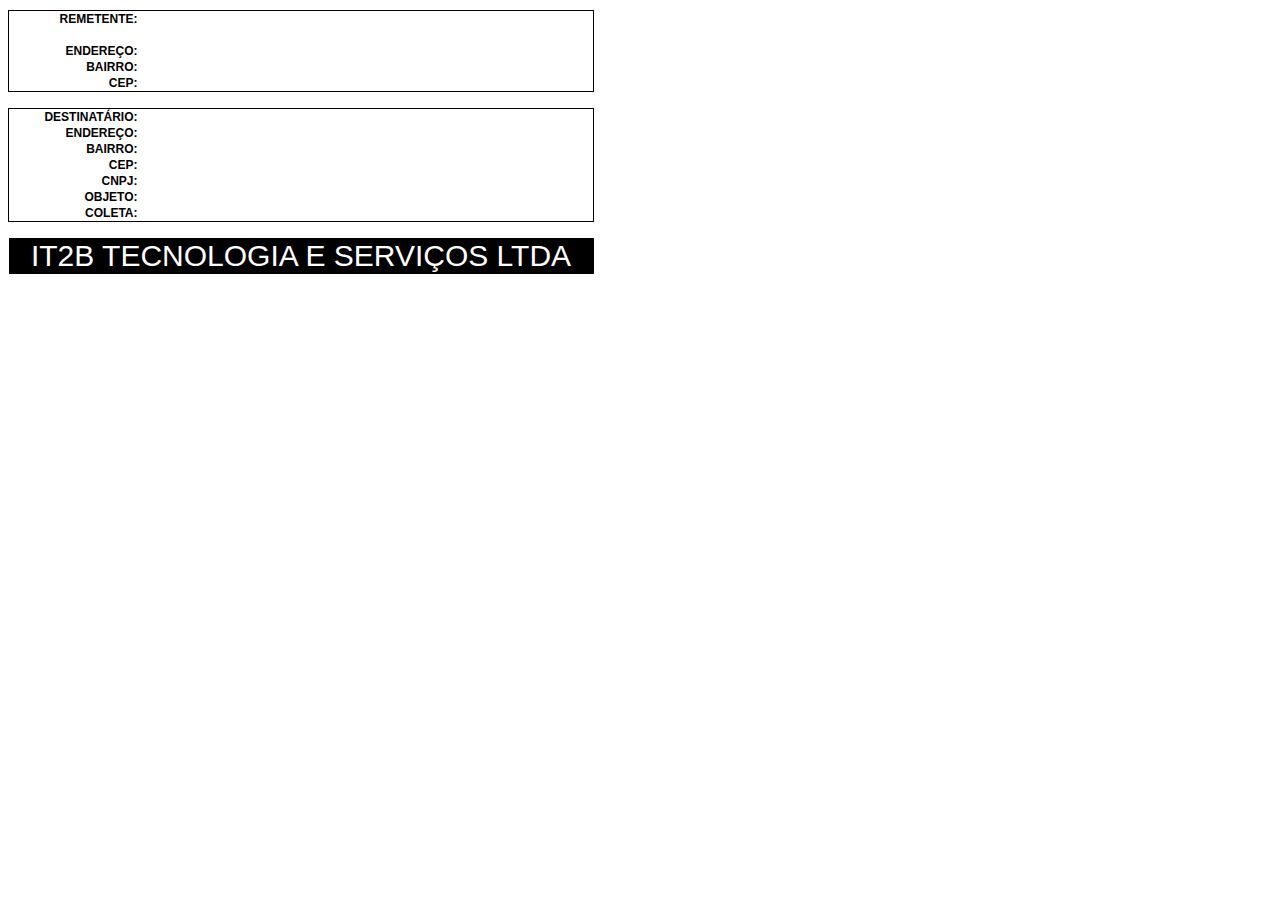
<file: docs/assets/etiqueta/index.html>
<!DOCTYPE html>
<html lang="en">

<head>
  <meta charset="UTF-8" />
  <meta http-equiv="X-UA-Compatible" content="IE=edge" />
  <meta name="viewport" content="width=device-width, initial-scale=1.0" />
  <title>RAT</title>
  <style>
    * {
      box-sizing: border-box;
      font-family: 'Arial', 'Lucida Sans Unicode', 'Lucida Grande', 'Lucida Sans', 'Trebuchet MS', sans-serif;
    }

    table {
      border-collapse: collapse;
      font-size: 12px;
    }

    input {
      width: 100%;
      border: none;
    }

    .col {
      width: 65px;
    }

    .border-start {
      border-top: 1px solid;
      border-left: 1px solid;
      border-right: 1px solid;
    }

    .border-middle {
      border-left: 1px solid;
      border-right: 1px solid;
    }

    .border-end {
      border-bottom: 1px solid;
      border-left: 1px solid;
      border-right: 1px solid;
    }

    .mark {
      background-color: black;
      color: white;
      text-align: center;
      font-size: 30px;
    }

    td.info {
      font-weight: bold;
      text-align: end;
    }

    span {
      margin-left: 5px;
    }
  </style>
</head>

<body>
  <table>
    <thead>
    </thead>
    <tbody>
      <tr class="separator">
        <td class="col"></td>
        <td class="col"></td>
        <td class="col"></td>
        <td class="col"></td>
        <td class="col"></td>
        <td class="col"></td>
        <td class="col"></td>
        <td class="col"></td>
        <td class="col"></td>
      </tr>
      <!-- DADOS REMETENTE -->
      <tr class="border-start">
        <td colspan="2" class="info">REMETENTE: </td>
        <td colspan="7">
          <span id="tecnico_nome"></span>
        </td>
      </tr>
      <tr class="border-middle">
        <td colspan="2"></td>
        <td colspan="7">
          <span id="remetente_nome"></span>
        </td>
      </tr>
      <tr class="border-middle">
        <td colspan="2" class="info">ENDEREÇO: </td>
        <td colspan="8">
          <span id="remetente_endereco"></span>
      </tr>
      <tr colspan="9" class="border-middle">
        <td colspan="2" class="info">
          BAIRRO:
        </td>
        <td colspan="7">
          <span id="remetente_bairro"></span>
        </td>
      </tr>
      <tr colspan="9" class="border-end">
        <td colspan="2" class="info">
          CEP:
        </td>
        <td colspan="7">
          <span id="remetente_cep"></span>
        </td>
      </tr>
      <tr>
        <td colspan="9">&nbsp;</td>
      </tr>
      <!-- DESTINATÁRIO -->
      <tr class="border-start">
        <td colspan="2" class="info">
          DESTINATÁRIO:
        </td>
        <td colspan="7">
          <span id="destinatario_nome"></span>
        </td>
      </tr>
      <tr class="border-middle">
        <td colspan="2" class="info">
          ENDEREÇO:
        </td>
        <td colspan="7">
          <span id="destinatario_endereco"></span>
        </td>
      </tr>
      <tr class="border-middle">
        <td colspan="2" class="info">
          BAIRRO:
        </td>
        <td colspan="7">
          <span id="destinatario_bairro"></span>
        </td>
      </tr>
      <tr class="border-middle">
        <td colspan="2" class="info">
          CEP:
        </td>
        <td colspan="7">
          <span id="destinatario_cep"></span>
        </td>
      </tr>
      <tr class="border-middle">
        <td colspan="2" class="info">
          CNPJ:
        </td>
        <td colspan="7">
          <span id="destinatario_cnpj"></span>
        </td>
      </tr>
      <tr class="border-middle">
        <td colspan="2" class="info">
          OBJETO:
        </td>
        <td colspan="7">
          <span id="coleta_objeto"></span>
        </td>
      </tr>
      <tr class="border-end">
        <td colspan="2" class="info">
          COLETA:
        </td>
        <td colspan="7">
          <span id="coleta_numero"></span>
        </td>
      </tr>
      <tr>
        <td colspan="9">&nbsp;</td>
      </tr>
      <tr class="mark">
        <td colspan="9">IT2B TECNOLOGIA E SERVIÇOS LTDA</td>
      </tr>
    </tbody>

  </table>
</body>

</html>
</file>
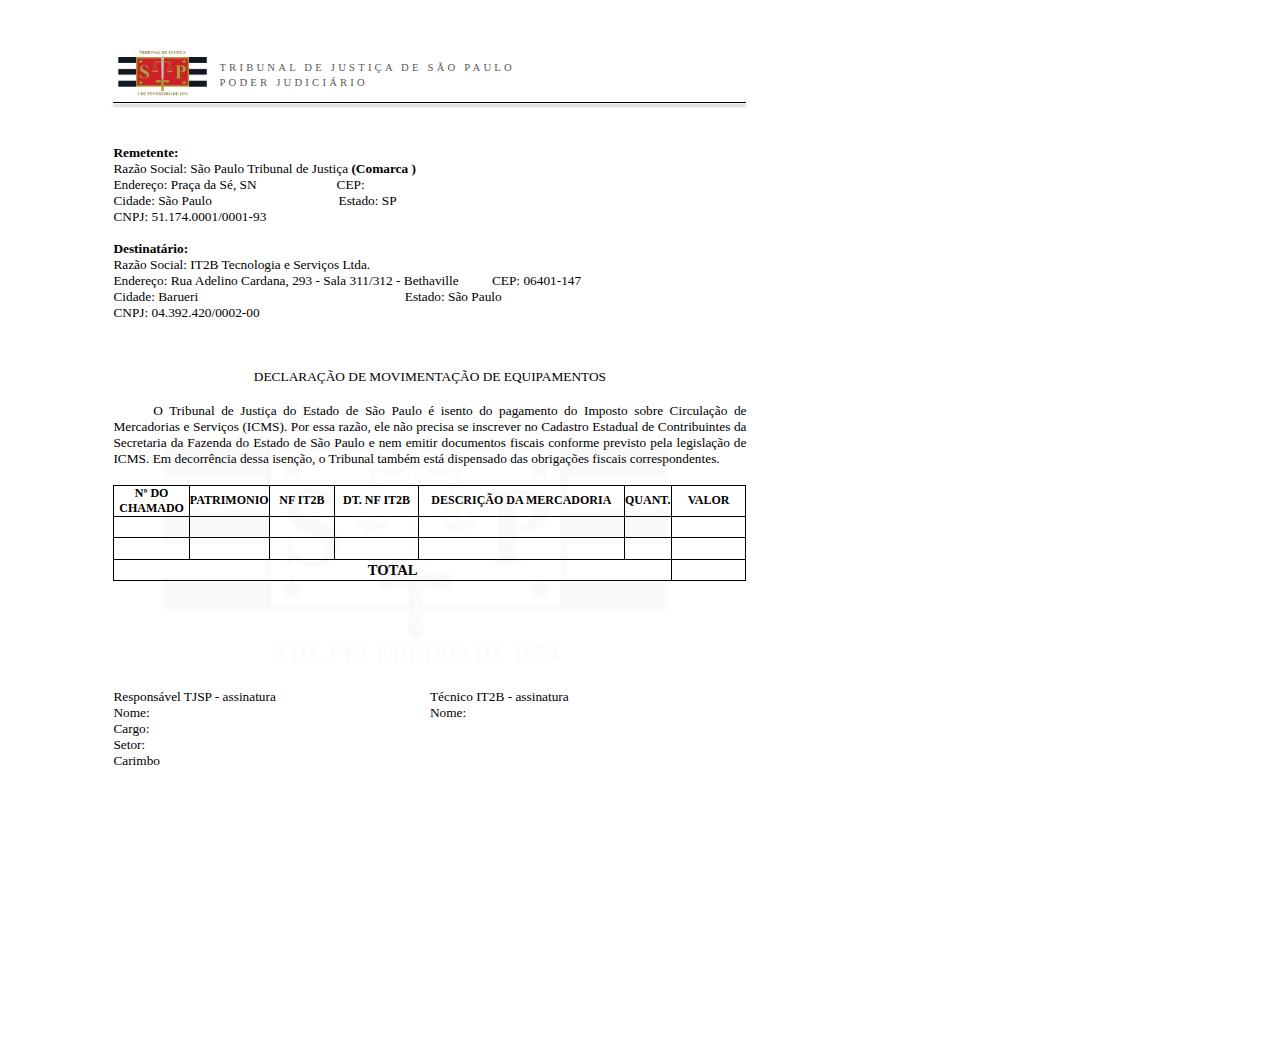
<file: docs/assets/reversa/index.html>
<!DOCTYPE html>
<html lang="en">

<head>
    <meta charset="UTF-8">
    <meta name="viewport" content="width=device-width, initial-scale=1.0">
    <title>Carta Reversa</title>
    <style>
        * {
            font-family: Verdana;
            box-sizing: border-box;
            border-collapse: collapse;
            margin: 0;
            padding: 0;
        }

        #paper {
            padding: 1cm 1.84cm 2.5cm 3cm;
            background-image: url("tjsp_background.png");
            background-size: 14.98cm 10.59cm;
            background-repeat: no-repeat;
            background-position: 50% 51%;
            width: 21.59cm;
            height: 27.94cm;
        }

        #header {
            width: 100%;
            display: flex;
            align-items: center;
        }

        #header-text {
            font-family: 'Times New Roman', Times, serif;
            font-size: 8pt;
            letter-spacing: 2.4pt;
            margin-left: 5px;
            line-height: .40cm;
            color: rgb(89, 89, 89);
        }

        .w-100 {
            width: 100%;
        }

        #img_header>img {
            width: 2.62cm;
            height: 1.85cm;
            margin-right: 2px;
        }

        .fs-10pt {
            font-size: 10pt;
        }

        table {
            text-transform: uppercase;
        }

        th {
            font-size: 9pt;
        }

        td {
            font-size: 11pt;
        }

        th,
        td {
            font-family: 'Calibri';
            border: 1px solid;
            text-align: center;
            height: 0.57cm;
        }

        .line {
            position: relative;
            bottom: 10px;
            border-bottom: 1px solid;
            box-shadow: 0px 3px 3px 0px #888888;
        }

        .text-center {
            text-align: center;
        }

        .text-justified {
            text-align: justify;
        }

        .col-2 {
            width: 2cm;
        }

        .col-1p75 {
            width: 1.75cm;
        }

        .col-2p25 {
            width: 2.25cm;
        }

        .col-5p5 {
            width: 5.5cm;
        }

        .col-1p25 {
            width: 1.25cm;
        }

        .col-1p99 {
            width: 1.99cm;
        }

        .whitespace {
            color: white;
        }

        #remetente_cidade {
            text-transform: uppercase;
        }
    </style>
</head>

<body>
    <div id="paper">
        <div id="inside-paper">
            <div id="header">
                <div id="img_header">
                    <img src="tjsp_header.png" alt="" srcset="">
                </div>
                <div id="header-text">TRIBUNAL DE JUSTIÇA DE SÃO PAULO<br>PODER JUDICIÁRIO</div>
            </div>
            <div class="w-100 line"></div>
            <div>
                <div class="fs-10pt">
                    <pre>


<b>Remetente:</b>
Razão Social: São Paulo Tribunal de Justiça <b>(Comarca <span id="remetente_cidade" name="remetente_cidade"></span>)</b>
Endereço: Praça da Sé, SN<span class="whitespace">____________</span>CEP: 
Cidade: São Paulo<span class="whitespace">___________________</span>Estado: SP
CNPJ: 51.174.0001/0001-93

<b>Destinatário:</b>
Razão Social: IT2B Tecnologia e Serviços Ltda.
Endereço: Rua Adelino Cardana, 293 - Sala 311/312 - Bethaville<span class="whitespace">_____</span>CEP: 06401-147
Cidade: Barueri<span class="whitespace">_______________________________</span>Estado: São Paulo
CNPJ: 04.392.420/0002-00



</pre>
                </div>

                <p class="text-center fs-10pt">DECLARAÇÃO DE MOVIMENTAÇÃO DE EQUIPAMENTOS</p>
                <br>
                <p class="text-justified fs-10pt">
                    <span class="whitespace">_____</span>
                    O Tribunal de Justiça do Estado de São Paulo é isento do pagamento do Imposto
                    sobre Circulação de
                    Mercadorias e Serviços (ICMS). Por essa razão, ele não precisa se inscrever no Cadastro Estadual
                    de
                    Contribuintes da Secretaria da Fazenda do Estado de São Paulo e nem emitir documentos fiscais
                    conforme previsto pela legislação de ICMS. Em decorrência dessa isenção, o Tribunal também está
                    dispensado das obrigações fiscais correspondentes.
                </p>
                <br>

                <table>
                    <thead>
                        <tr>
                            <th class="col-2">Nº DO CHAMADO</th>
                            <th class="col-2">PATRIMONIO</th>
                            <th class="col-1p75">NF IT2B</th>
                            <th class="col-2p25">DT. NF IT2B</th>
                            <th class="col-5p5">DESCRIÇÃO DA MERCADORIA</th>
                            <th class="col-1p25">QUANT.</th>
                            <th class="col-1p99">VALOR</th>
                        </tr>
                    </thead>
                    <tbody>
                        <tr>
                            <td id="equipamento_chamado1"></td>
                            <td id="equipamento_patrimonio1"></td>
                            <td id="equipamento_nf1"></td>
                            <td id="equipamento_data_nf1"></td>
                            <td id="equipamento_descricao1"></td>
                            <td id="equipamento_quantidade1"></td>
                            <td id="equipamento_valor_unitario1"></td>
                        </tr>
                        <tr>
                            <td id="equipamento_chamado2"></td>
                            <td id="equipamento_patrimonio2"></td>
                            <td id="equipamento_nf2"></td>
                            <td id="equipamento_data_nf2"></td>
                            <td id="equipamento_descricao2"></td>
                            <td id="equipamento_quantidade2"></td>
                            <td id="equipamento_valor_unitario2"></td>
                        </tr>
                    </tbody>
                    <tfoot>
                        <tr>

                            <td colspan="6" style="font-weight: bold;">
                                TOTAL
                            </td>
                            <td id="valor_total"></td>
                        </tr>
                    </tfoot>
                </table>
                <br>
                <br>
                <span class="fs-10pt" id="cidade_dia"></span>
                <br>
                <br>
                <br>
                <br>
                <div style="display: flex;" class="w-100 fs-10pt">
                    <div style="width: 50%;">
                        Responsável TJSP - assinatura
                        <br>Nome: <span name="usuario_nome" id="usuario_nome"></span>
                        <br>Cargo: <span name="usuario_cargo" id="usuario_cargo"></span>
                        <br>Setor: <span name="usuario_setor" id="usuario_setor"></span>
                        <br>Carimbo
                    </div>
                    <div style="width: 50%;">
                        Técnico IT2B - assinatura
                        <br>Nome: <span name="tecnico_nome" id="tecnico_nome"></span>
                    </div>
                </div>
            </div>
        </div>
    </div>
</body>

</html>
</file>
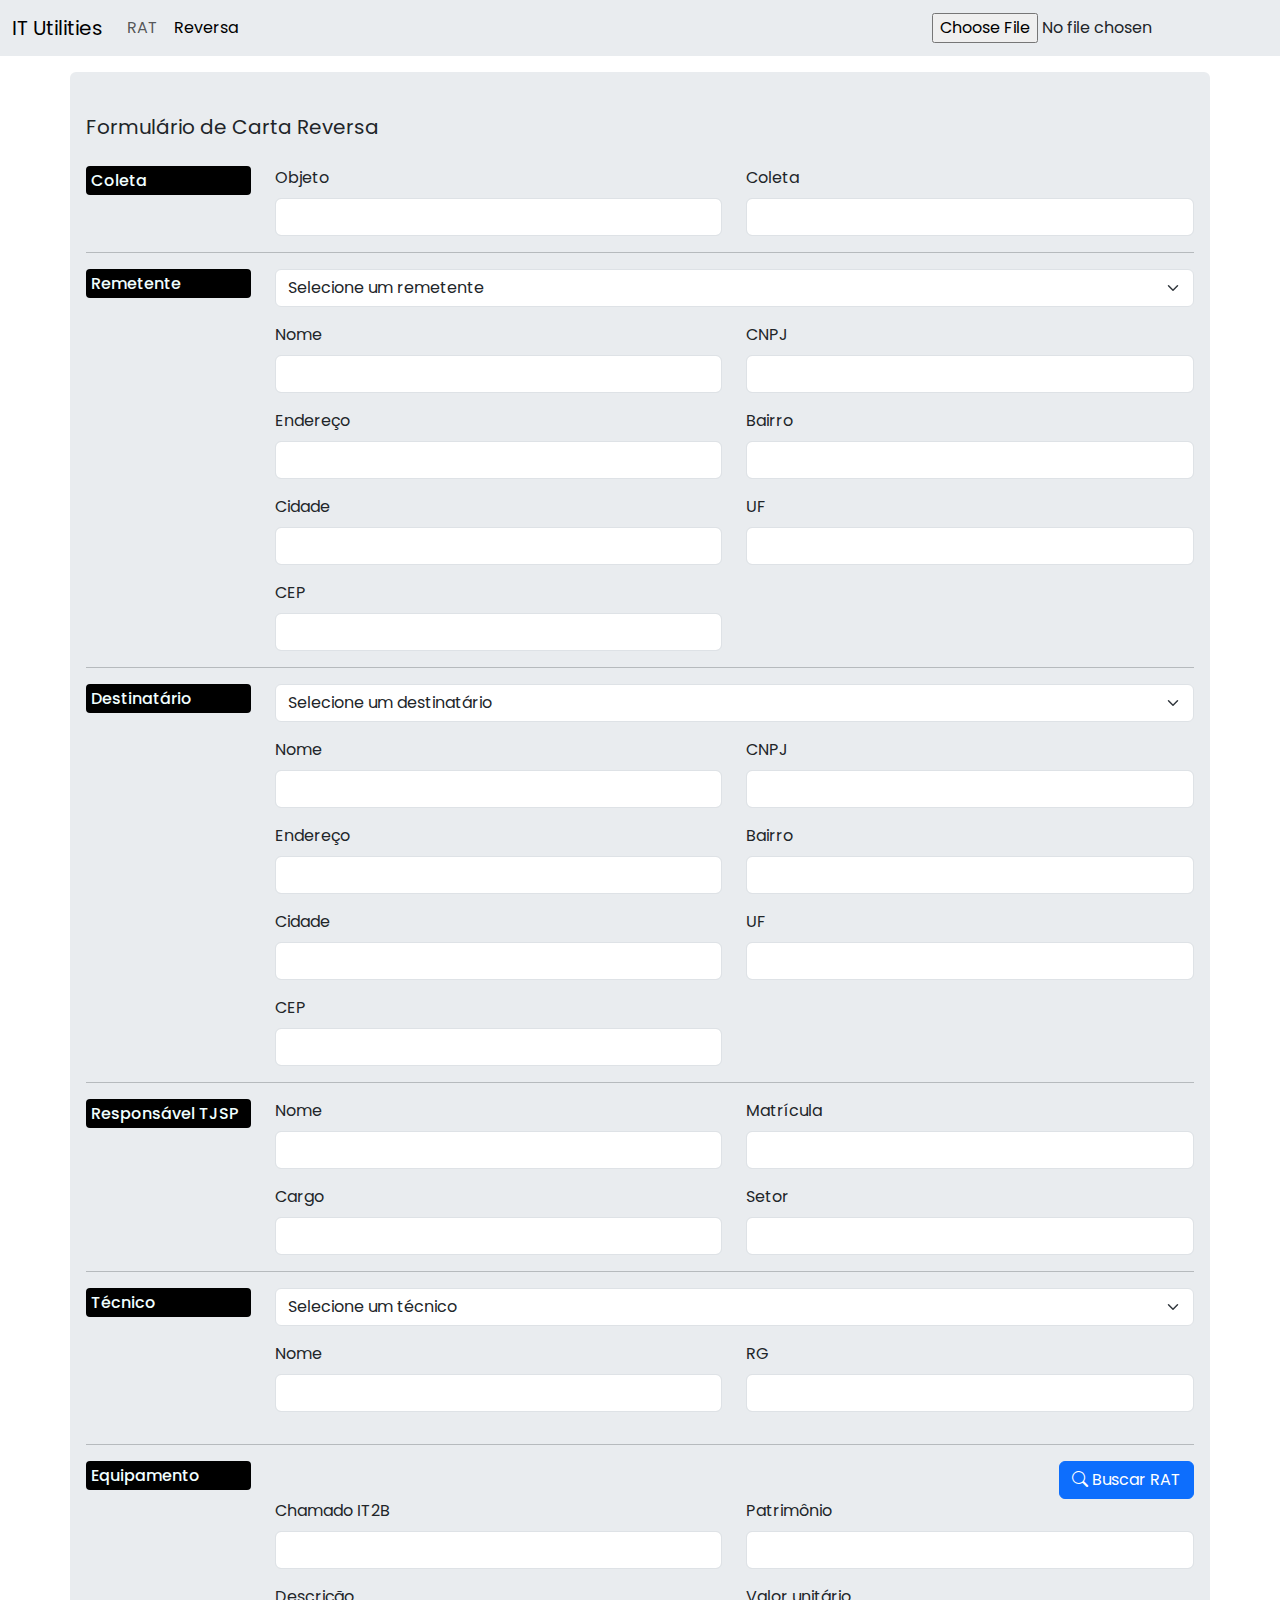
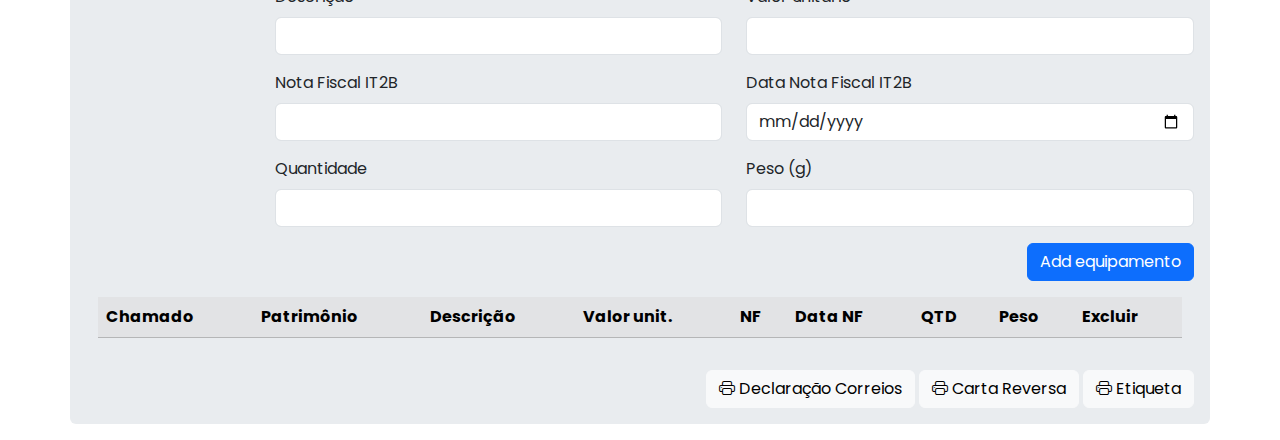
<file: docs/reversa.html>
<!DOCTYPE html>
<html lang="en">

<head>
  <meta charset="UTF-8" />
  <meta name="viewport" content="width=device-width, initial-scale=1.0" />
  <title>IT Utilities</title>
  <link href="https://cdn.jsdelivr.net/npm/bootstrap@5.3.3/dist/css/bootstrap.min.css" rel="stylesheet"
    integrity="sha384-QWTKZyjpPEjISv5WaRU9OFeRpok6YctnYmDr5pNlyT2bRjXh0JMhjY6hW+ALEwIH" crossorigin="anonymous" />
  <link rel="stylesheet" href="https://cdn.jsdelivr.net/npm/bootstrap-icons@1.11.3/font/bootstrap-icons.min.css" />
  <link rel="stylesheet" href="styles/rat.css" />
</head>

<body class="mb-3">
  <nav class="navbar navbar-expand bg-body-secondary mb-3">
    <div class="container-fluid">
      <a class="navbar-brand">IT Utilities</a>
      <div class="collapse navbar-collapse" id="navbarSupportedContent">
        <ul class="navbar-nav me-auto mb-2 mb-lg-0">
          <!-- <li class="nav-item">
              <a class="nav-link active" aria-current="page" href="#">Home</a>
            </li>
            <li class="nav-item">
              <a class="nav-link" href="#">Link</a>
            </li> -->
          <li class="nav-item">
            <a class="nav-link" href="./index.html">RAT</a>
          </li>
          <li class="nav-item">
            <a class="nav-link active" href="./reversa.html">Reversa</a>
          </li>
        </ul>
        <!-- <form class="d-flex" role="search">
            <input
              class="form-control me-2"
              type="search"
              placeholder="Search"
              aria-label="Search"
            />
            <button class="btn btn-outline-success" type="submit">
              Search
            </button>
          </form> -->
      </div>
    </div>
    <div class="d-flex pe-2">
      <input type="file" id="uploadFile">
    </div>
  </nav>
  <div class="container bg-body-secondary p-3 rounded-2">
    <nav class="my-4">
      <div class="fs-5">Formulário de Carta Reversa</div>
    </nav>
    <form id="form">
      <div class="row">
        <div class="col-2">
          <h6>Coleta</h6>
        </div>
        <div class="col">
          <div class="row">
            <div class="col">
              <label class="form-label" for="coleta_objeto">Objeto
              </label>
              <input class="form-control" type="text" id="coleta_objeto" name="coleta_objeto" />
            </div>
            <div class="col">
              <label class="form-label" for="coleta_numero">Coleta</label>
              <input class="form-control" type="number" id="coleta_numero" name="coleta_numero" />
            </div>
          </div>
        </div>
      </div>

      <hr />
      <div class="row">
        <div class="col-2">
          <h6>Remetente</h6>
        </div>
        <div class="col">
          <div class="row mb-3">
            <div class="col">
              <select class="form-select" id="remetentes">
                <option value="0" selected>Selecione um remetente</option>
              </select>
            </div>
          </div>
          <div class="row mb-3">
            <div class="col">
              <label class="form-label" for="remetente_">Nome</label>
              <input class="form-control" type="text" id="remetente_nome" name="remetente_nome" />
            </div>
            <div class="col">
              <label class="form-label" for="remetente_cnpj">CNPJ
              </label>
              <input class="form-control" type="text" id="remetente_cnpj" name="remetente_cnpj" />
            </div>
          </div>
          <div class="row mb-3">
            <div class="col">
              <label class="form-label" for="remetente_endereco">Endereço</label>
              <input class="form-control" type="text" id="remetente_endereco" name="remetente_endereco" />
            </div>
            <div class="col">
              <label class="form-label" for="remetente_bairro">Bairro</label>
              <input class="form-control" type="text" id="remetente_bairro" name="remetente_bairro" />
            </div>
          </div>
          <div class="row mb-3">
            <div class="col">
              <label class="form-label" for="remetente_cidade">Cidade</label>
              <input class="form-control" type="text" id="remetente_cidade" name="remetente_cidade" />
            </div>
            <div class="col">
              <label class="form-label" for="remetente_uf">UF</label>
              <input class="form-control" type="text" id="remetente_uf" name="remetente_uf" />
            </div>
          </div>
          <div class="row">
            <div class="col">
              <label class="form-label" for="remetente_cep">CEP</label>
              <input class="form-control" type="text" id="remetente_cep" name="remetente_cep" />
            </div>
            <div class="col">
            </div>
          </div>
        </div>
      </div>

      <hr />

      <div class="row">
        <div class="col-2">
          <h6>Destinatário</h6>
        </div>
        <div class="col">
          <div class="row mb-3">
            <div class="col">
              <select class="form-select" id="destinatarios">
                <option value="0" selected>Selecione um destinatário</option>
              </select>
            </div>
          </div>
          <div class="row mb-3">
            <div class="col">
              <label class="form-label" for="destinatario_nome">Nome
              </label>
              <input class="form-control" type="text" id="destinatario_nome" name="destinatario_nome" />
            </div>
            <div class="col">
              <label class="form-label" for="destinatario_cnpj">CNPJ
              </label>
              <input class="form-control" type="text" id="destinatario_cnpj" name="destinatario_cnpj" />
            </div>
          </div>
          <div class="row mb-3">
            <div class="col">
              <label class="form-label" for="destinatario_endereco">Endereço
              </label>
              <input class="form-control" type="text" id="destinatario_endereco" name="destinatario_endereco" />
            </div>
            <div class="col">
              <label class="form-label" for="destinatario_bairro">Bairro
              </label>
              <input class="form-control" type="text" id="destinatario_bairro" name="destinatario_bairro" />
            </div>
          </div>

          <div class="row mb-3">
            <div class="col">
              <label class="form-label" for="destinatario_cidade">Cidade
              </label>
              <input class="form-control" type="text" id="destinatario_cidade" name="destinatario_cidade" />
            </div>
            <div class="col">
              <label class="form-label" for="destinatario_uf">UF
              </label>
              <input class="form-control" type="text" id="destinatario_uf" name="destinatario_uf" />
            </div>
          </div>
          <div class="row">
            <div class="col">
              <label class="form-label" for="destinatario_cep">CEP</label>
              <input class="form-control" type="text" id="destinatario_cep" name="destinatario_cep" />
            </div>
            <div class="col"></div>
          </div>
        </div>
      </div>

      <hr />

      <div class="row">
        <div class="col-2">
          <h6>Responsável TJSP</h6>
        </div>
        <div class="col">
          <div class="row mb-3">
            <div class="col">
              <label class="form-label" for="usuario_nome">Nome</label>
              <input class="form-control" type="text" id="usuario_nome" name="usuario_nome" />
            </div>
            <div class="col">
              <label class="form-label" for="usuario_matricula">Matrícula
              </label>
              <input class="form-control" type="text" id="usuario_matricula" name="usuario_matricula" />
            </div>
          </div>
          <div class="row">
            <div class="col">
              <label class="form-label" for="usuario_cargo">Cargo</label>
              <input class="form-control" type="text" id="usuario_cargo" name="usuario_cargo" />
            </div>
            <div class="col">
              <label class="form-label" for="usuario_setor">Setor</label>
              <input class="form-control" type="text" id="usuario_setor" name="usuario_setor" />
            </div>
          </div>
        </div>
      </div>

      <hr />

      <div class="row">
        <div class="col-2">
          <h6>Técnico</h6>
        </div>
        <div class="col">
          <div class="row mb-3">
            <div class="col">
              <select class="form-select" id="tecnicos">
                <option value="0" selected>Selecione um técnico</option>
              </select>
            </div>
          </div>
          <div class="row mb-3">
            <div class="col">
              <label class="form-label" for="tecnico_nome">Nome </label>
              <input class="form-control" type="text" id="tecnico_nome" name="tecnico_nome" />
            </div>
            <div class="col">
              <label class="form-label" for="tecnico_rg">RG </label>
              <input class="form-control" type="text" id="tecnico_rg" name="tecnico_rg" />
            </div>
          </div>
          <!-- <div class="row">
            <div class="col">
              <label class="form-label" for="tecnico_cargo">Cargo </label>
              <input class="form-control" type="text" id="tecnico_cargo" name="tecnico_cargo" />
            </div>
            <div class="col"></div>
          </div> -->
        </div>
      </div>

      <hr />

      <div class="row">
        <div class="col-2">
          <h6>Equipamento</h6>
        </div>
        <div class="col">
          <div class="row text-end">
            <div class="col"></div>
            <div class="col">
              <button type="button" class="btn btn-primary" id="searchEquipamento">
                <i class="bi bi-search"></i>
                Buscar RAT
              </button>
            </div>
          </div>
          <div class="row mb-3">
            <div class="col">
              <label class="form-label" for="equipamento_chamado">Chamado IT2B
              </label>
              <input class="form-control" type="text" id="equipamento_chamado" name="equipamento_chamado" />
            </div>
            <div class="col">
              <label class="form-label" for="equipamento_patrimonio">Patrimônio
              </label>
              <input class="form-control" type="text" id="equipamento_patrimonio" name="equipamento_patrimonio" />
            </div>
          </div>
          <div class="row mb-3">
            <div class="col">
              <label class="form-label" for="equipamento_descricao">Descrição
              </label>
              <input class="form-control" type="text" id="equipamento_descricao" name="equipamento_descricao" />
            </div>
            <div class="col">
              <label class="form-label" for="equipamento_valor_unitario">Valor unitário
              </label>
              <input class="form-control" type="number" id="equipamento_valor_unitario"
                name="equipamento_valor_unitario" />
            </div>
          </div>
          <div class="row mb-3">
            <div class="col">
              <label class="form-label" for="equipamento_nf">Nota Fiscal IT2B
              </label>
              <input class="form-control" type="text" id="equipamento_nf" name="equipamento_nf" />
            </div>
            <div class="col">
              <label class="form-label" for="equipamento_data_nf">Data Nota Fiscal IT2B
              </label>
              <input class="form-control" type="date" id="equipamento_data_nf" name="equipamento_data_nf" />
            </div>
          </div>
          <div class="row mb-3">
            <div class="col">
              <label class="form-label" for="equipamento_quantidade">Quantidade
              </label>
              <input class="form-control" type="number" id="equipamento_quantidade" name="equipamento_quantidade" />
            </div>
            <div class="col">
              <label class="form-label" for="equipamento_peso">Peso (g)
              </label>
              <input class="form-control" type="number" id="equipamento_peso" name="equipamento_peso" />
            </div>
          </div>
          <div class="row mb-3 text-end">
            <div class="col">
              <button type="button" class="btn btn-primary" id="addEquipamento">
                Add equipamento
              </button>
            </div>
          </div>
        </div>
        <div class="row mb-3 mx-0">
          <div class="col">
            <table class="table table-hover">
              <thead>
                <tr class="table-secondary">
                  <th scope="col">Chamado</th>
                  <th scope="col">Patrimônio</th>
                  <th scope="col">Descrição</th>
                  <th scope="col">Valor unit.</th>
                  <th scope="col">NF</th>
                  <th scope="col">Data NF</th>
                  <th scope="col">QTD</th>
                  <th scope="col">Peso</th>
                  <!-- <th scope="col">Editar</th> -->
                  <th scope="col">Excluir</th>
                </tr>
              </thead>
              <tbody></tbody>
            </table>
          </div>
        </div>
        <!-- <div class="float-end d-none">
            <button type="button" class="btn btn-secondary">Close</button>
            <button type="button" class="btn btn-primary" id="AddEquipamento">
              Add equipamento
            </button>
          </div> -->

      </div>
      <div class="row">
        <div class="col text-end">
          <button type="button" class="btn btn-light" id="btnPrintDeclaracao">
            <i class="bi bi-printer"></i> Declaração Correios
          </button>
          <button type="button" class="btn btn-light" id="btnPrintReversa">
            <i class="bi bi-printer"></i> Carta Reversa
          </button>
          <button type="button" class="btn btn-light" id="btnPrintEtiqueta">
            <i class="bi bi-printer"></i> Etiqueta
          </button>
        </div>
      </div>
    </form>
    <!-- Modal -->
    <div class="modal fade" id="rat" tabindex="-1" aria-labelledby="modalLabel" aria-hidden="true">
      <div class="modal-dialog modal-xl">
        <div class="modal-content">
          <div class="modal-header">
            <h5 class="modal-title" id="modalLabel">
              Consultar RAT's
            </h5>
            <button type="button" class="btn-close" data-bs-dismiss="modal" aria-label="Close"></button>
          </div>
          <div class="modal-body">
            <!-- <div class="my-4 d-flex justify-content-between align-items-center">
              <div class="fs-5">Relatório de Atendimento Técnico (RAT)</div>
            </div> -->
            <div class="mb-3 d-flex justify-content-center">
              <div class="align-self-center me-2">
                <i class="bi bi-funnel"></i>
              </div>
              <div class="me-2">
                <input id="searchByTicket" onkeyup="searchRat(event)" class="form-control" type="search"
                  placeholder="Chamado IT2B" />
              </div>
              <!-- <div>
                <select class="form-select" id="equipamento">
                  <option selected>Equipamento</option>
                </select>
              </div> -->
            </div>
            <table class="table table-hover">
              <thead>
                <tr class="table-secondary">
                  <th scope="col">Chamado IT2B</th>
                  <th scope="col">Cidade</th>
                  <th scope="col">Tipo Equipamento</th>
                  <th scope="col">Anormalidade</th>
                  <th scope="col">Técnico</th>
                  <th scope="col">Data fech.</th>
                  <th scope="col">Selecionar</th>
                </tr>
              </thead>
              <tbody id="ratList"></tbody>
            </table>
          </div>
        </div>
      </div>
    </div>
  </div>
  </div>
  <script src="https://cdn.jsdelivr.net/npm/bootstrap@5.3.3/dist/js/bootstrap.bundle.min.js"
    integrity="sha384-YvpcrYf0tY3lHB60NNkmXc5s9fDVZLESaAA55NDzOxhy9GkcIdslK1eN7N6jIeHz"
    crossorigin="anonymous"></script>
  <script src="scripts/reversa.js"></script>
</body>

</html>
</file>
<file: docs/styles/rat.css>
@import url("https://fonts.googleapis.com/css2?family=Poppins:wght@200;300;400;500;700&family=Roboto:wght@100;300;400;500;700;900&family=Source+Sans+Pro:wght@200;300;400;600;700;900&display=swap");

* {
  margin: 0;
  padding: 0;
  box-sizing: border-box;
  font-family: "Poppins", sans-serif;
}

textarea {
  resize: none;
}

h6 {
  background-color: black;
  color: azure;
  border-radius: 4px;
  padding: 5px;
}

td button {
  border: none;
  outline: none;
  background: transparent;
}

td button i {
  font-size: 18px;
}
</file>
